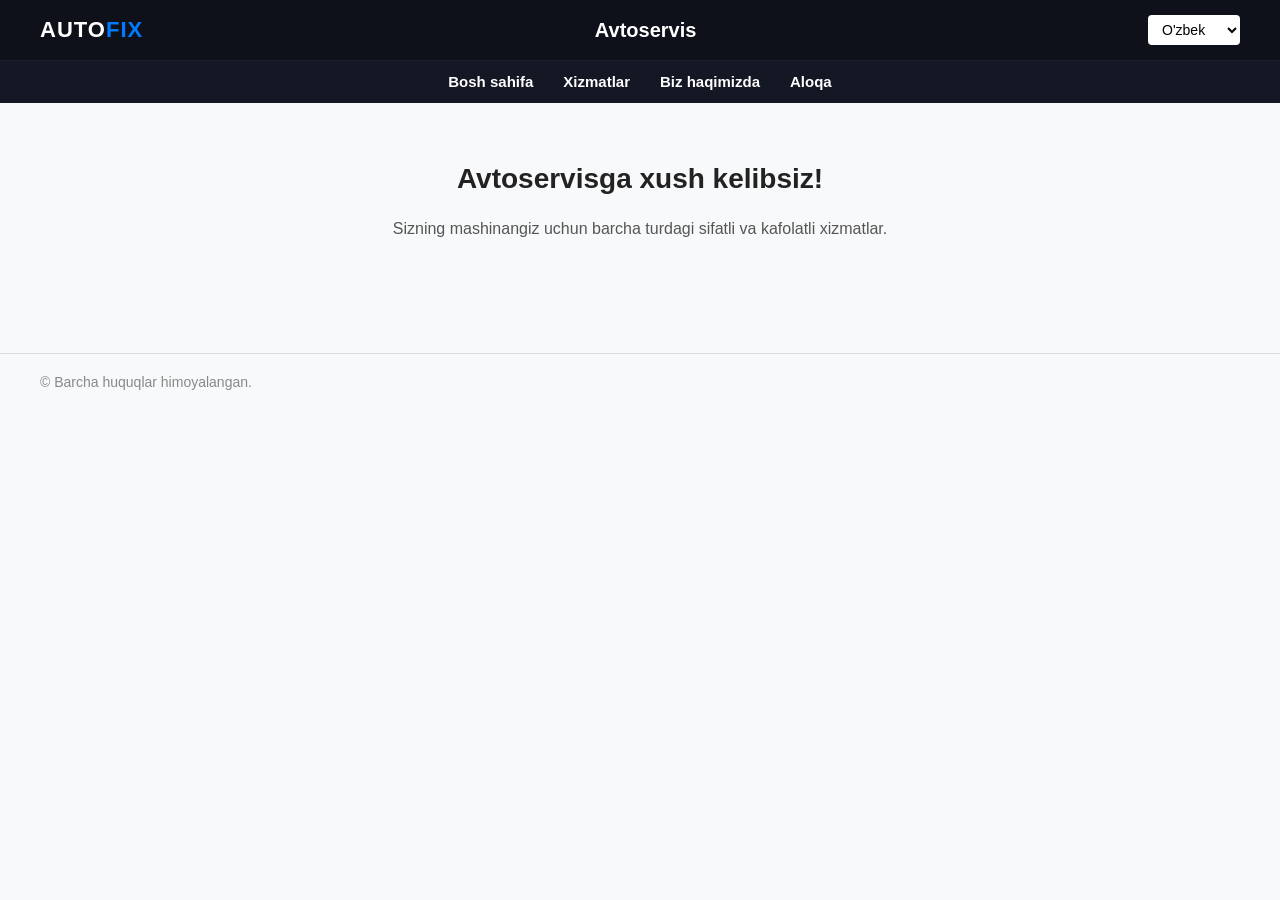
<file: Avtoservis/index.html>
<!DOCTYPE html>
<html lang="uz">
<head>
    <meta charset="UTF-8">
    <title>Avtoservis - Bosh sahifa</title>

    <link rel="stylesheet" href="style.css">
</head>
<body>

    <header>
        <!-- Tepadagi panel: Logo, Sarlavha va Til tanlash -->
        <div class="top-bar">
            <div class="logo">AUTO<span>FIX</span></div>
            
            <div class="site-title">Avtoservis</div>

            <div class="top-right-actions">
                <select>
                    <option>O'zbek</option>
                    <option>Русский</option>
                </select>
            </div>
        </div>

        <!-- Gorizontal nav-bar menyu -->
        <nav>
            <ul>
                <li><a href="index.html">Bosh sahifa</a></li>
                <li><a href="servis.html">Xizmatlar</a></li>
                <li><a href="biz haqimizda.html">Biz haqimizda</a></li>
                <li><a href="aloqa.html">Aloqa</a></li>
            </ul>
        </nav>
    </header>

    <main>
        <h2>Avtoservisga xush kelibsiz!</h2>
        <p>Sizning mashinangiz uchun barcha turdagi sifatli va kafolatli xizmatlar.</p>
        <div class="main-image-container">

        </div>
    </main>

    <footer>
        <p>&copy; Barcha huquqlar himoyalangan.</p>
    </footer>

</body>
</html>
</file>
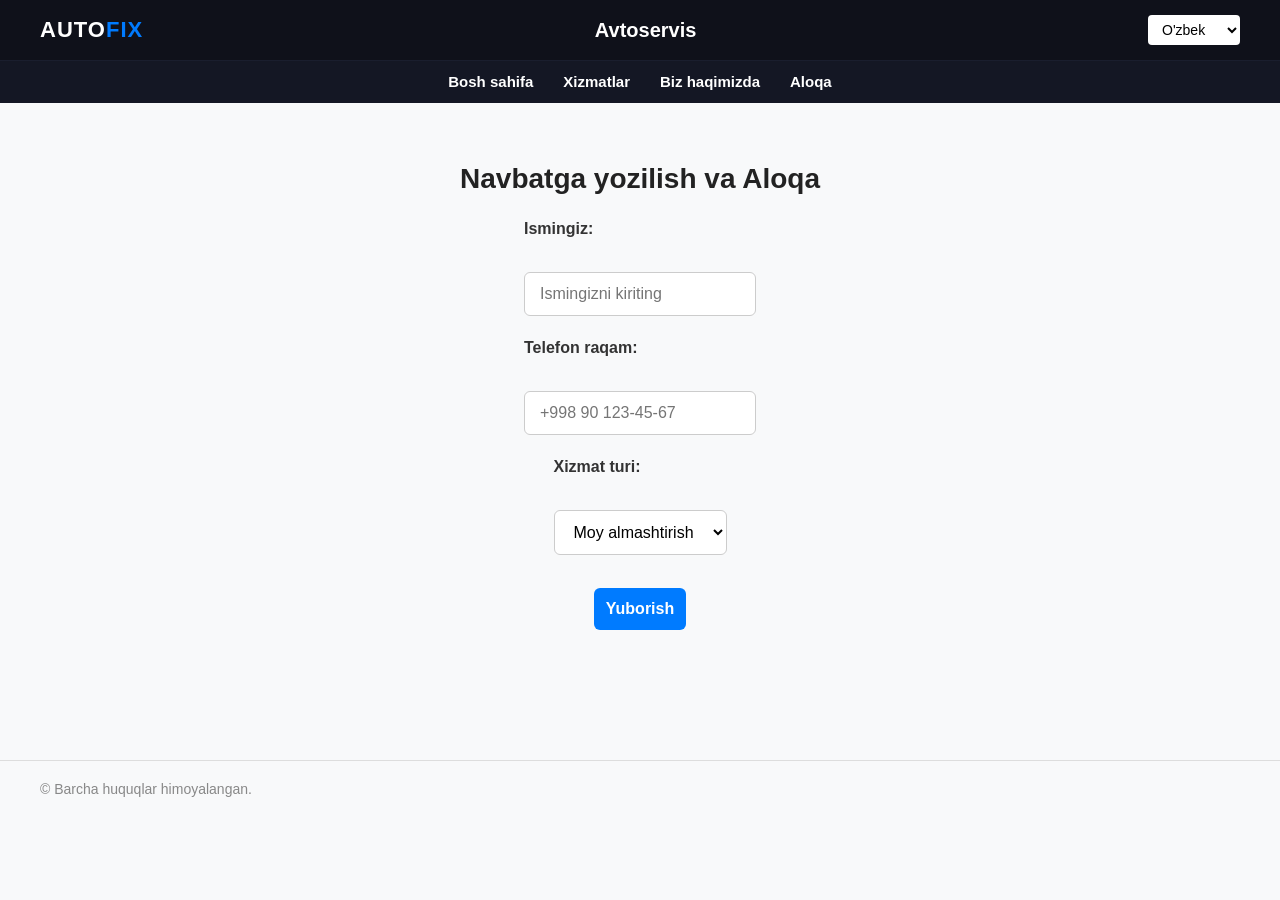
<file: Avtoservis/aloqa.html>
<!DOCTYPE html>
<html lang="uz">
<head>
    <meta charset="UTF-8">
    <title>Aloqa - Avtoservis</title>
    <link rel="stylesheet" href="style.css">
</head>
<body>

    <header>
        <div class="top-bar">
            <div class="logo">AUTO<span>FIX</span></div>
            <div class="site-title">Avtoservis</div>
            <div class="top-right-actions">
                <select>
                    <option>O'zbek</option>
                    <option>Русский</option>
                </select>
            </div>
        </div>
    
    </header>

    <nav>
        <ul>
            <li><a href="index.html">Bosh sahifa</a></li>
            <li><a href="servis.html">Xizmatlar</a></li>
            <li><a href="biz haqimizda.html">Biz haqimizda</a></li>
            <li><a href="aloqa.html">Aloqa</a></li>
        </ul>
    </nav>

    <main>
        <h2>Navbatga yozilish va Aloqa</h2>
        <form>
            <div>
                <label>Ismingiz:</label><br>
                <input type="text" placeholder="Ismingizni kiriting" required>
            </div>
            <div>
                <label>Telefon raqam:</label><br>
                <input type="tel" placeholder="+998 90 123-45-67" required>
            </div>
            <div>
                <label>Xizmat turi:</label><br>
                <select>
                    <option>Moy almashtirish</option>
                    <option>Diagnostika</option>
                    <option>Xodovoy ta'miri</option>
                    <option>Tuning xizmatlari</option>
                </select>
            </div>
            <div>
                <button type="submit">Yuborish</button>
            </div>
        </form>
    </main>

    <footer>
        <p>&copy;  Barcha huquqlar himoyalangan.</p>
    </footer>

</body>
</html>
</file>
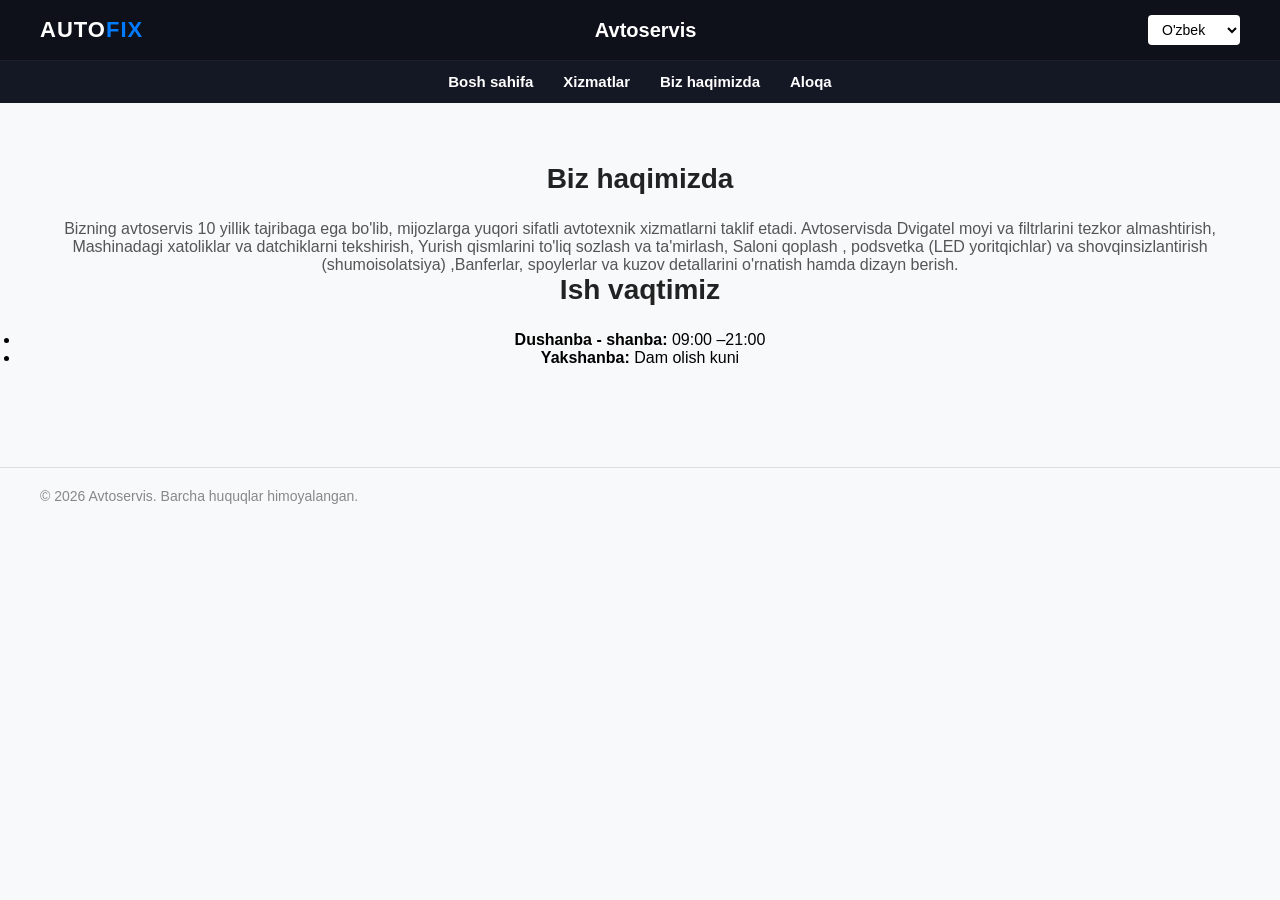
<file: Avtoservis/biz haqimizda.html>
<!DOCTYPE html>
<html lang="uz">
<head>
    <meta charset="UTF-8">
    <title>Biz haqimizda - Avtoservis</title>
    <link rel="stylesheet" href="style.css">
</head>
<body>

    <header>
        <div class="top-bar">
            <div class="logo">AUTO<span>FIX</span></div>
            <div class="site-title">Avtoservis </div>
            <div class="top-right-actions">
                <select>
                    <option>O'zbek</option>
                    <option>Русский</option>
                </select>
            </div>
        </div>
        
        <nav>
            <ul>
                <li><a href="index.html">Bosh sahifa</a></li>
                <li><a href="servis.html">Xizmatlar</a></li>
                <li><a href="biz haqimizda.html">Biz haqimizda</a></li>
                <li><a href="aloqa.html">Aloqa</a></li>
            </ul>
        </nav>
    </header>

    <main>
        <!-- Biz haqimizda bo'limi -->
        <section>
            <h2>Biz haqimizda</h2>
            <p>Bizning avtoservis 10 yillik tajribaga ega bo'lib, mijozlarga yuqori sifatli avtotexnik xizmatlarni taklif etadi. Avtoservisda Dvigatel moyi va filtrlarini tezkor almashtirish, Mashinadagi xatoliklar va datchiklarni tekshirish, Yurish qismlarini to'liq sozlash va ta'mirlash, Saloni qoplash , podsvetka (LED yoritqichlar) va shovqinsizlantirish (shumoisolatsiya) ,Banferlar, spoylerlar va kuzov detallarini o'rnatish hamda dizayn berish. </p>
        </section>

        <!-- Ish vaqti bo'limi -->
        <section>
            <h2>Ish vaqtimiz</h2>
            <ul>
                <li><strong>Dushanba - shanba:</strong> 09:00 –21:00</li>
                <li><strong>Yakshanba:</strong> Dam olish kuni</li>
            </ul>
        </section>
    </main>

    <footer>
        <p>&copy; 2026 Avtoservis. Barcha huquqlar himoyalangan.</p>
    </footer>

</body>
</html>
</file>
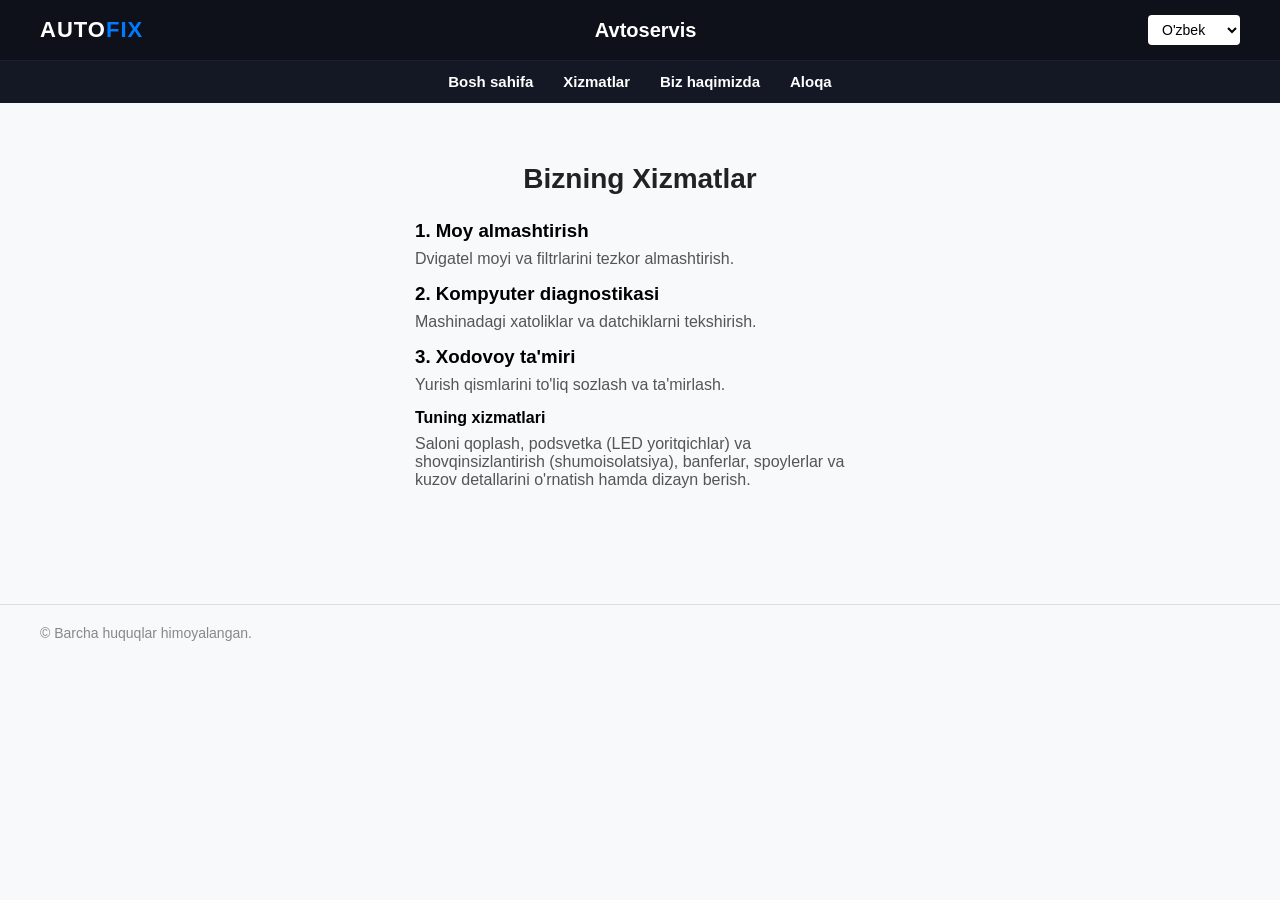
<file: Avtoservis/servis.html>
<!DOCTYPE html>
<html lang="uz">
<head>
    <meta charset="UTF-8">
    <title>Xizmatlar - Avtoservis</title>
    <link rel="stylesheet" href="style.css">
</head>
<body>


    <header>
        <div class="top-bar">
            <div class="logo">AUTO<span>FIX</span></div>
            <div class="site-title">Avtoservis</div>
            <div class="top-right-actions">
                <select>
                    <option>O'zbek</option>
                    <option>Русский</option>
                </select>
            </div>
        </div>
        
        <nav>
            <ul>
                <li><a href="index.html">Bosh sahifa</a></li>
                <li><a href="servis.html">Xizmatlar</a></li>
                <li><a href="biz haqimizda.html">Biz haqimizda</a></li>
                <li><a href="aloqa.html">Aloqa</a></li>
            </ul>
        </nav>
    </header>

    <main>
        <h2>Bizning Xizmatlar</h2>
        
        <div>
            <h3>1. Moy almashtirish</h3>
            <p>Dvigatel moyi va filtrlarini tezkor almashtirish.</p>
        </div>

        <div>
            <h3>2. Kompyuter diagnostikasi</h3>
            <p>Mashinadagi xatoliklar va datchiklarni tekshirish.</p>
        </div>

        <div>
            <h3>3. Xodovoy ta'miri</h3>
            <p>Yurish qismlarini to'liq sozlash va ta'mirlash.</p>
        </div>

        <div>
            <h4>Tuning xizmatlari</h4>
            <p>Saloni qoplash, podsvetka (LED yoritqichlar) va shovqinsizlantirish (shumoisolatsiya), banferlar, spoylerlar va kuzov detallarini o'rnatish hamda dizayn berish.</p>
        </div>

    </main>

    <footer>
        <p>&copy; Barcha huquqlar himoyalangan.</p>
    </footer>

</body>
</html>
</file>
<file: Avtoservis/style.css>
* {
    box-sizing: border-box;
    margin: 0;
    padding: 0;
}

body {
    font-family: Arial, sans-serif;
    background-color: #f8f9fa;
}

/* Yuqori to'q rangli header */
header {
    background-color: #0f111a;
    color: #ffffff;
}

/* Tepadagi birinchi qator (Logo, Sarlavha, Tugmalar) */
.top-bar {
    display: flex;
    align-items: center;
    justify-content: space-between;
    padding: 15px 40px;
    border-bottom: 1px solid #1a1e2e;
}

/* Chap tomondagi logotip o'rni */
.logo {
    font-size: 22px;
    font-weight: bold;
    color: #ffffff;
    letter-spacing: 1px;
}

.logo span {
    color: #007bff;
}

/* Markazdagi sarlavha */
.site-title {
    font-size: 20px;
    font-weight: 600;
}

/* O'ng tomondagi til va tugmalar */
.top-right-actions {
    display: flex;
    align-items: center;
    gap: 12px;
}

.top-right-actions select {
    padding: 6px 10px;
    border-radius: 4px;
    border: none;
    background-color: #ffffff;
    font-size: 14px;
    cursor: pointer;
}

.btn {
    padding: 8px 16px;
    border-radius: 4px;
    text-decoration: none;
    font-size: 14px;
    font-weight: bold;
    color: #ffffff;
    cursor: pointer;
}

.btn-blue {
    background-color: #007bff;
}

.btn-blue:hover {
    background-color: #0056b3;
}

/* Pastki gorizontal menyu satri */
nav {
    background-color: #141724;
    padding: 12px 0;
}

nav ul {
    list-style: none;
    display: flex;
    justify-content: center;
    gap: 30px;
}

nav ul li a {
    color: #ffffff;
    text-decoration: none;
    font-size: 15px;
    font-weight: 600;
    transition: color 0.2s;
}

nav ul li a:hover {
    color: #007bff;
}

/* Asosiy kontent maydoni */
main {
    text-align: center;
    padding: 60px 20px;
}

main h2 {
    font-size: 28px;
    color: #222222;
    margin-bottom: 25px;
}

main p {
    color: #555555;
    font-size: 16px;
}

/* --- ALOQA VA FORMA QISMINI KATTALASHTIRISH VA TARTIBGA SOLISH --- */
main form, main div {
    max-width: 450px;
    margin: 0 auto 15px auto;
    text-align: left;
    display: flex;
    flex-direction: column;
    gap: 8px;
}

main label {
    font-size: 16px;
    font-weight: bold;
    color: #333333;
}

main input[type="text"], 
main input[type="tel"], 
main select {
    width: 100%;
    padding: 12px 15px;
    font-size: 16px;
    border: 1px solid #ccc;
    border-radius: 6px;
    background-color: #ffffff;
    box-sizing: border-box;
}

main button, 
main input[type="submit"] {
    width: 100%;
    padding: 12px;
    font-size: 16px;
    font-weight: bold;
    color: #ffffff;
    background-color: #007bff;
    border: none;
    border-radius: 6px;
    cursor: pointer;
    margin-top: 10px;
    transition: background-color 0.2s;
}

main button:hover, 
main input[type="submit"]:hover {
    background-color: #0056b3;
}
/* ------------------------------------------------------------- */

footer {
    text-align: left;           /* Chap tarafga tekislash */
    padding: 20px 40px;         /* Chap tarafdan bo'sh joy qoldirish */
    color: #888888;
    font-size: 14px;
    margin-top: 40px;
    border-top: 1px solid #ddd; 
}
</file>
